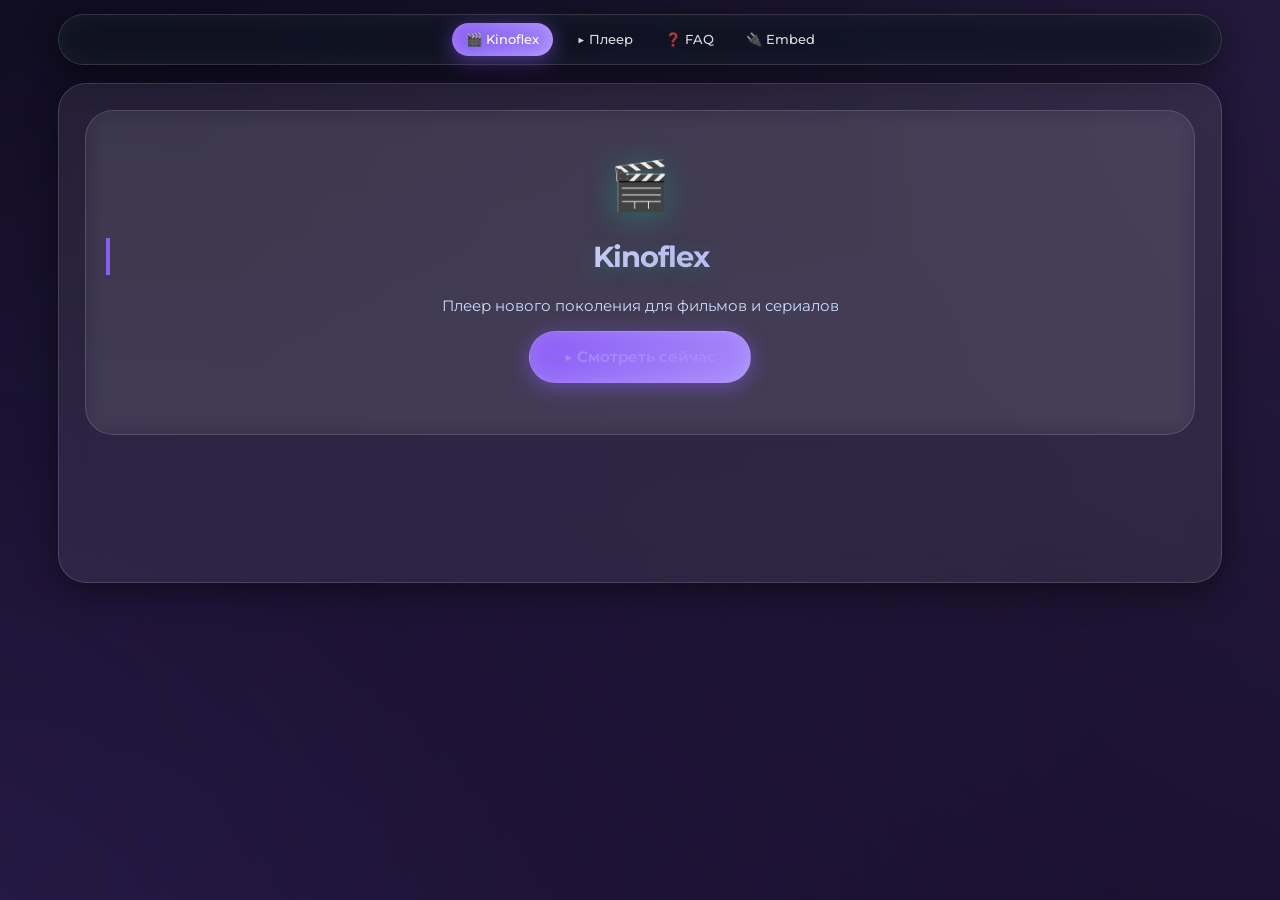
<file: index.html>
<!DOCTYPE html>
<html lang="ru">
<head>
<meta charset="UTF-8">
<meta name="viewport" content="width=device-width, initial-scale=1.0, maximum-scale=1.0, user-scalable=yes">
<meta name="description" content="Kinoflex — Kinoflex — быстрый плеер фильмов и сериалов. Новый дизайн, без лишнего.">
<meta name="keywords" content="кино онлайн, сериалы онлайн, фильмы бесплатно, kinobox">
<meta property="og:title" content="Kinoflex — Кино и сериалы онлайн">
<meta property="og:description" content="Быстрый плеер для фильмов и сериалов. Без регистрации.">
<meta property="og:type" content="website">
<title>Kinoflex — Кино и сериалы онлайн</title>
<link rel="preconnect" href="https://fonts.googleapis.com">
<link href="https://fonts.googleapis.com/css2?family=Montserrat:wght@400;500;600;700&display=swap" rel="stylesheet">
<style>
/* ===========================
   GLASSMORPHISM STYLE - Kinoflex
   Стиль "Жидкое Стекло" - Зеленая гамма
=========================== */
*,*::before,*::after{margin:0;padding:0;box-sizing:border-box}
:root{
  --bg:#0c0a1a;--bg-card:rgba(20,15,40,0.65);--bg-deep:rgba(10,8,25,0.85);
  --border:rgba(255,255,255,0.12);--border2:rgba(255,255,255,0.08);
  --accent:#8b5cf6;--accent2:#a78bfa;
  --text:#ffffff;--dim:rgba(255,255,255,0.85);--muted:rgba(255,255,255,0.5);
  --r-lg:28px;--r-md:20px;--r-sm:12px;--r-pill:60px;
  --glass-bg:rgba(255,255,255,0.08);
  --glass-border:rgba(255,255,255,0.15);
  --glass-shadow:0 8px 32px rgba(0,0,0,0.45);
  --glass-blur:blur(18px);
  --glow:rgba(139,92,246,0.5);
}
html{scroll-behavior:smooth}
body{font-family:'Montserrat',sans-serif;background:linear-gradient(135deg,#0c0a1a,#1a0f2e);color:var(--text);line-height:1.6;min-height:100vh;overflow-x:hidden}
body::before{content:'';position:fixed;top:-50%;left:-50%;width:200%;height:200%;background:radial-gradient(circle at 20% 80%,rgba(139,92,246,0.18),transparent 50%),radial-gradient(circle at 80% 20%,rgba(167,139,250,0.12),transparent 50%);pointer-events:none;z-index:-1;animation:gfm 15s ease-in-out infinite alternate}
@keyframes gfm{from{transform:translate(0,0)}to{transform:translate(-2%,2%)}}

/* ===========================
   LAYOUT
=========================== */
.wrapper{max-width:1200px;margin:0 auto;padding:14px 18px 60px}

/* ===========================
   NAV - Glass Style
=========================== */
.nav{
  display:flex;align-items:center;flex-wrap:wrap;gap:4px;
  justify-content:center;margin-bottom:18px;
  background:rgba(15,20,34,0.7);backdrop-filter:var(--glass-blur);-webkit-backdrop-filter:var(--glass-blur);
  padding:8px 14px;border-radius:var(--r-pill);border:1px solid var(--glass-border);
  position:sticky;top:8px;z-index:100;
  box-shadow:var(--glass-shadow),inset 0 0 30px rgba(255,255,255,0.05);
}
.nav-logo{font-weight:700;font-size:1rem;color:#fff!important;margin-right:6px;text-decoration:none;text-shadow:0 2px 10px rgba(99,102,241,0.5)}
.nav a{
  color:var(--dim);text-decoration:none;font-weight:500;font-size:.82rem;
  padding:6px 14px;border-radius:var(--r-pill);transition:.25s cubic-bezier(0.4,0,0.2,1);white-space:nowrap;
  position:relative;overflow:hidden;
}
.nav a::before{content:'';position:absolute;top:0;left:-100%;width:100%;height:100%;background:linear-gradient(90deg,transparent,rgba(255,255,255,0.15),transparent);transition:left .4s}
.nav a:hover::before{left:100%}
.nav a:hover{background:rgba(16,185,129,0.25);color:#fff;box-shadow:0 4px 15px rgba(16,185,129,0.3)}
.nav a.active{background:linear-gradient(135deg,var(--accent),var(--accent2));color:#fff;box-shadow:0 4px 20px var(--glow),inset 0 0 15px rgba(255,255,255,0.2)}

/* ===========================
   CONTAINER - Glass Card
=========================== */
.box{
  background:var(--glass-bg);backdrop-filter:var(--glass-blur);-webkit-backdrop-filter:var(--glass-blur);
  border-radius:var(--r-lg);padding:26px;min-height:500px;
  box-shadow:var(--glass-shadow);border:1px solid var(--glass-border);
}

/* ===========================
   PAGES
=========================== */
.page{display:none;animation:fp .2s ease}
.page.on{display:block}
@keyframes fp{from{opacity:0;transform:translateY(7px)}to{opacity:1;transform:none}}

/* ===========================
   PLAYER - Glass Style
=========================== */
.ph{display:flex;justify-content:space-between;align-items:center;flex-wrap:wrap;gap:10px;margin-bottom:16px;padding-bottom:14px;border-bottom:1px solid var(--border)}
.ph h2{font-size:1.25rem;font-weight:600;background:linear-gradient(135deg,#fff,var(--accent2));-webkit-background-clip:text;background-clip:text;color:transparent;text-shadow:0 2px 15px rgba(16,185,129,0.3)}
.badge{background:rgba(26,50,40,0.8);backdrop-filter:blur(10px);padding:5px 14px;border-radius:var(--r-pill);font-size:.78rem;font-family:monospace;color:#86efac;border:1px solid var(--glass-border);box-shadow:0 4px 15px rgba(0,0,0,0.3)}
#playerBox{
  width:100%;border-radius:var(--r-md);overflow:hidden;
  background:rgba(0,0,0,0.3);backdrop-filter:blur(10px);min-height:460px;
  box-shadow:inset 0 0 50px rgba(0,0,0,0.5),0 10px 40px rgba(0,0,0,0.4);border:1px solid var(--glass-border);
}
.hint{margin-top:14px;background:var(--bg-deep);border-radius:var(--r-sm);padding:11px 16px;font-size:12px;text-align:center;color:var(--muted);border:1px solid var(--border2);backdrop-filter:blur(10px)}
.hint code{background:rgba(16,185,129,0.2);padding:2px 8px;border-radius:6px;color:#86efac;font-family:monospace;border:1px solid rgba(16,185,129,0.3)}

/* ===========================
   LANDING - Glass Hero
=========================== */
.hero{text-align:center;padding:36px 20px 44px;background:rgba(255,255,255,0.03);border-radius:var(--r-lg);border:1px solid var(--glass-border);backdrop-filter:blur(10px)}
.hero-icon{font-size:3rem;margin-bottom:14px;filter:drop-shadow(0 4px 15px rgba(16,185,129,0.4))}
.hero h1{font-size:2.6rem;font-weight:700;background:linear-gradient(135deg,#fff,var(--accent2));-webkit-background-clip:text;background-clip:text;color:transparent;margin-bottom:10px;letter-spacing:-1px;text-shadow:0 4px 20px rgba(16,185,129,0.3)}
.hero p{font-size:1rem;color:var(--dim);margin-bottom:28px}
.btn{display:inline-block;background:linear-gradient(135deg,var(--accent),var(--accent2));color:#fff;text-decoration:none;padding:13px 34px;border-radius:var(--r-pill);font-weight:600;font-size:.95rem;box-shadow:0 4px 20px var(--glow),inset 0 0 20px rgba(255,255,255,0.15);transition:.25s cubic-bezier(0.4,0,0.2,1);position:relative;overflow:hidden;border:1px solid var(--glass-border)}
.btn::before{content:'';position:absolute;top:0;left:-100%;width:100%;height:100%;background:linear-gradient(90deg,transparent,rgba(255,255,255,0.2),transparent);transition:left .5s}
.btn:hover::before{left:100%}
.btn:hover{background:linear-gradient(135deg,var(--accent2),#a5b4fc);transform:translateY(-3px);box-shadow:0 8px 30px var(--glow),inset 0 0 25px rgba(255,255,255,0.2)}

.grid{display:grid;grid-template-columns:repeat(auto-fit,minmax(210px,1fr));gap:14px;margin-bottom:36px}
.card{background:var(--glass-bg);border:1px solid var(--glass-border);border-radius:var(--r-md);padding:20px;transition:.25s cubic-bezier(0.4,0,0.2,1);backdrop-filter:blur(10px);box-shadow:0 4px 20px rgba(0,0,0,0.3)}
.card:hover{border-color:var(--accent);transform:translateY(-4px);box-shadow:0 8px 30px var(--glow),inset 0 0 20px rgba(16,185,129,0.1)}
.card-icon{font-size:1.7rem;margin-bottom:10px;filter:drop-shadow(0 2px 10px rgba(16,185,129,0.3))}
.card h3{font-size:.93rem;font-weight:600;margin-bottom:7px;color:#fff}
.card p{font-size:.82rem;color:var(--dim)}

.howto{background:var(--bg-deep);border-radius:var(--r-md);padding:24px;border:1px solid var(--glass-border);backdrop-filter:blur(10px);box-shadow:var(--glass-shadow)}
.howto h2{font-size:1.2rem;color:var(--dim);margin-bottom:18px}
.steps{display:flex;flex-direction:column;gap:14px}
.step{display:flex;align-items:flex-start;gap:14px}
.sn{min-width:34px;height:34px;background:linear-gradient(135deg,var(--accent),var(--accent2));border-radius:50%;display:flex;align-items:center;justify-content:center;font-weight:700;font-size:.85rem;flex-shrink:0;box-shadow:0 4px 15px var(--glow)}
.step p{font-size:.87rem;color:var(--dim);padding-top:6px}
.step code{background:rgba(16,185,129,0.2);padding:2px 8px;border-radius:6px;color:#86efac;font-family:monospace;border:1px solid rgba(16,185,129,0.3)}

/* ===========================
   EMBED PAGE - Glass Style
=========================== */
.embed-hero{background:linear-gradient(135deg,rgba(15,40,30,0.8),rgba(10,26,20,0.8));border-radius:var(--r-md);padding:28px;margin-bottom:22px;border:1px solid var(--glass-border);backdrop-filter:blur(15px);box-shadow:var(--glass-shadow)}
.embed-hero h2{font-size:1.4rem;font-weight:700;margin-bottom:10px;background:linear-gradient(135deg,#fff,var(--accent2));-webkit-background-clip:text;background-clip:text;color:transparent}
.embed-hero p{color:var(--dim);font-size:.9rem}
.embed-methods{display:grid;grid-template-columns:repeat(auto-fit,minmax(260px,1fr));gap:16px;margin-bottom:22px}
.em{background:var(--glass-bg);border:1px solid var(--glass-border);border-radius:var(--r-md);padding:20px;backdrop-filter:blur(10px);transition:.2s}
.em:hover{border-color:var(--accent);box-shadow:0 6px 25px rgba(16,185,129,0.2)}
.em-badge{display:inline-block;background:linear-gradient(135deg,var(--accent),var(--accent2));color:#fff;font-size:.7rem;font-weight:700;padding:2px 10px;border-radius:20px;margin-bottom:12px;letter-spacing:.5px;box-shadow:0 2px 10px var(--glow)}
.em h3{font-size:1rem;font-weight:600;margin-bottom:8px;color:#fff}
.em p{font-size:.83rem;color:var(--dim);margin-bottom:12px}
.copy-wrap{position:relative}
.code{
  background:rgba(5,16,10,0.8);border:1px solid var(--border);border-radius:10px;
  padding:14px 16px;font-family:'Courier New',monospace;font-size:.78rem;color:#86efac;
  line-height:1.8;overflow-x:auto;white-space:pre;margin-top:10px;
  padding-right:52px;backdrop-filter:blur(8px);
}
.copy-btn{
  position:absolute;top:8px;right:8px;background:rgba(30,52,42,0.8);border:1px solid var(--border);
  color:var(--dim);font-size:.7rem;padding:4px 10px;border-radius:8px;cursor:pointer;
  transition:.2s;font-family:'Montserrat',sans-serif;backdrop-filter:blur(8px);
}
.copy-btn:hover{background:var(--accent);color:#fff;box-shadow:0 4px 15px var(--glow)}
.copy-btn.ok{background:#166534;color:#4ade80;border-color:#166534}

.embed-demo{background:var(--glass-bg);border-radius:var(--r-md);padding:22px;border:1px solid var(--glass-border);margin-bottom:20px;backdrop-filter:blur(10px)}
.embed-demo h3{font-size:1rem;font-weight:600;margin-bottom:8px;color:var(--dim)}
#demoKpInput{
  background:rgba(17,34,24,0.8);border:1px solid var(--border);color:var(--text);
  padding:9px 14px;border-radius:10px;font-family:'Montserrat',sans-serif;
  font-size:.88rem;width:180px;outline:none;backdrop-filter:blur(8px);
}
#demoKpInput:focus{border-color:var(--accent);box-shadow:0 0 15px rgba(16,185,129,0.3)}
#demoGenBtn{
  background:linear-gradient(135deg,var(--accent),var(--accent2));color:#fff;border:none;padding:9px 20px;
  border-radius:10px;cursor:pointer;font-weight:600;font-size:.85rem;
  font-family:'Montserrat',sans-serif;margin-left:8px;transition:.2s;
  box-shadow:0 4px 15px var(--glow);
}
#demoGenBtn:hover{background:linear-gradient(135deg,var(--accent2),#6ee7b7);transform:translateY(-2px);box-shadow:0 6px 20px var(--glow)}
#demoOutput{margin-top:14px}

/* ===========================
   TYPOGRAPHY (info pages)
=========================== */
.page h1{font-size:1.8rem;font-weight:700;margin-bottom:20px;padding-left:18px;border-left:4px solid var(--accent);line-height:1.3;background:linear-gradient(135deg,#fff,var(--accent2));-webkit-background-clip:text;background-clip:text;color:transparent}
.page h2{font-size:1.15rem;font-weight:600;color:var(--dim);margin:26px 0 10px}
.page p{color:#cddcff;margin-bottom:12px;font-size:.91rem}
.page ul,.page ol{margin-left:22px;margin-bottom:16px;color:#cddcff;font-size:.91rem}
.page li{margin-bottom:5px}
.page a{color:var(--accent2);text-decoration:none;transition:.2s}
.page a:hover{color:#fff;text-shadow:0 0 10px var(--glow)}
code{background:rgba(16,185,129,0.2);padding:2px 8px;border-radius:6px;font-family:monospace;font-size:.84em;color:#86efac;border:1px solid rgba(16,185,129,0.3)}
.codeblock{background:rgba(5,16,10,0.8);border:1px solid var(--border);border-radius:10px;padding:16px 18px;font-family:'Courier New',monospace;font-size:.8rem;color:#86efac;line-height:1.85;margin:12px 0 20px;overflow-x:auto;white-space:pre;backdrop-filter:blur(8px)}
.fcard{background:var(--glass-bg);border-radius:var(--r-md);padding:16px 20px;margin-bottom:12px;border:1px solid var(--glass-border);transition:.2s;backdrop-filter:blur(10px)}
.fcard:hover{border-color:var(--accent);box-shadow:0 6px 20px rgba(16,185,129,0.2)}
.fq{font-weight:600;color:var(--accent2);margin-bottom:7px;font-size:.92rem}
.fa{color:#cddcff;font-size:.86rem;line-height:1.65}
table{width:100%;border-collapse:collapse;font-size:.85rem;margin:12px 0 20px}
th{background:rgba(17,34,24,0.8);padding:9px 13px;text-align:left;color:var(--dim);font-weight:600;border-bottom:1px solid var(--border);backdrop-filter:blur(8px)}
td{padding:9px 13px;border-bottom:1px solid var(--border2);color:#cddcff;vertical-align:top}
tr:last-child td{border-bottom:none}
hr{border:none;border-top:1px solid var(--border2);margin:22px 0}

/* ===========================
   FOOTER - Glass Style
=========================== */
.footer{margin-top:32px;text-align:center;padding-top:22px;border-top:1px solid var(--border2)}
.footer-links{display:flex;justify-content:center;flex-wrap:wrap;gap:18px;margin-bottom:12px}
.footer-links a{color:var(--muted);text-decoration:none;font-size:.8rem;transition:.2s}
.footer-links a:hover{color:var(--dim);text-shadow:0 0 8px rgba(255,255,255,0.3)}
.footer p{font-size:.73rem;color:var(--muted)}

/* ===========================
   RESPONSIVE
=========================== */
@media(max-width:680px){
  .wrapper{padding:10px 11px 40px}
  .box{padding:14px}
  .nav{padding:7px 10px}
  .nav a{padding:5px 10px;font-size:.74rem}
  .nav-logo{display:none}
  .hero h1{font-size:1.9rem}
  #playerBox{min-height:240px}
  .grid{grid-template-columns:1fr 1fr}
  .embed-methods{grid-template-columns:1fr}
}
@media(max-width:420px){
  .grid{grid-template-columns:1fr}
}

/* ===========================
   COOKIE BANNER - Glass Style
=========================== */
.cookie-banner{
  position:fixed;bottom:16px;left:50%;transform:translateX(-50%);
  width:calc(100% - 32px);max-width:520px;
  background:rgba(10,30,20,0.85);backdrop-filter:var(--glass-blur);-webkit-backdrop-filter:var(--glass-blur);
  border-radius:var(--r-lg);padding:18px 20px;
  border:1px solid var(--glass-border);box-shadow:var(--glass-shadow),0 10px 40px rgba(0,0,0,0.5);
  z-index:9999;display:none;animation:slideUp .3s ease;
}
.cookie-banner.show{display:block}
@keyframes slideUp{from{opacity:0;transform:translate(-50%,30px)}to{opacity:1;transform:translate(-50%,0)}}
.cookie-content{display:flex;align-items:flex-start;gap:14px;margin-bottom:14px}
.cookie-icon{font-size:2rem;flex-shrink:0;filter:drop-shadow(0 2px 8px rgba(16,185,129,0.4))}
.cookie-text h4{font-size:.95rem;font-weight:600;color:#fff;margin-bottom:6px;background:linear-gradient(135deg,#fff,var(--accent2));-webkit-background-clip:text;background-clip:text;color:transparent}
.cookie-text p{font-size:.78rem;color:var(--dim);line-height:1.5;margin:0}
.cookie-text a{color:var(--accent2);text-decoration:none;transition:.2s}
.cookie-text a:hover{color:#fff;text-shadow:0 0 8px var(--glow)}
.cookie-buttons{display:flex;gap:10px;justify-content:flex-end}
.cookie-btn{
  padding:9px 20px;border-radius:var(--r-pill);font-size:.8rem;font-weight:600;
  font-family:'Montserrat',sans-serif;cursor:pointer;transition:.25s cubic-bezier(0.4,0,0.2,1);
  border:1px solid var(--glass-border);
}
.cookie-btn-primary{
  background:linear-gradient(135deg,var(--accent),var(--accent2));color:#fff;
  box-shadow:0 4px 15px var(--glow);
}
.cookie-btn-primary:hover{
  transform:translateY(-2px);box-shadow:0 6px 20px var(--glow);
}
.cookie-btn-secondary{
  background:rgba(255,255,255,0.08);color:var(--dim);
  backdrop-filter:blur(10px);-webkit-backdrop-filter:blur(10px);
}
.cookie-btn-secondary:hover{
  background:rgba(255,255,255,0.15);color:#fff;
}
@media(max-width:680px){
  .cookie-banner{width:calc(100% - 20px);bottom:10px;padding:14px 16px}
  .cookie-content{gap:10px}
  .cookie-icon{font-size:1.7rem}
  .cookie-text h4{font-size:.85rem}
  .cookie-text p{font-size:.72rem}
  .cookie-buttons{flex-wrap:wrap}
  .cookie-btn{padding:7px 16px;font-size:.75rem}
}
</style>
</head>
<body>
<div class="wrapper">

<!-- NAV -->
<nav class="nav">
  <a href="#/" class="nav-logo">🎬 Kinoflex</a>
  <a href="#/player" data-p="player">▶ Плеер</a>
  <a href="#/faq"    data-p="faq">❓ FAQ</a>
  <a href="#/embed"  data-p="embed">🔌 Embed</a>
</nav>

<!-- COOKIE BANNER -->
<div id="cookieBanner" class="cookie-banner">
  <div class="cookie-content">
    <div class="cookie-icon">🍪</div>
    <div class="cookie-text">
      <h4>Мы используем cookie</h4>
      <p>Для улучшения работы сайта и анализа трафика мы используем файлы cookie. Продолжая использовать сайт, вы соглашаетесь с нашей <a href="#/privacy">политикой конфиденциальности</a>.</p>
    </div>
  </div>
  <div class="cookie-buttons">
    <button id="cookieAccept" class="cookie-btn cookie-btn-primary">Принять</button>
    <button id="cookieDecline" class="cookie-btn cookie-btn-secondary">Отклонить</button>
  </div>
</div>

<div class="box">

<!-- ===== PLAYER ===== -->
<div id="p-player" class="page">
  <div class="ph">
    <h2 id="playerTitle">🎥 Kinoflex Плеер</h2>
    <div class="badge" id="kpBadge">ID: —</div>
  </div>
  <div id="playerBox"></div>
  <div class="hint">
    💡 Адресная строка: <code>#/films/1234567</code> или <code>#/serials/1234567</code>
  </div>
</div>

<!-- ===== LANDING ===== -->
<div id="p-landing" class="page on">
  <div class="hero">
    <div class="hero-icon">🎬</div>
    <h1>Kinoflex</h1>
    <p>Плеер нового поколения для фильмов и сериалов</p>
    <a href="#/player" class="btn">▶ Смотреть сейчас</a>
    </div>
  </div>
</div>

<!-- ===== FAQ ===== -->
<div id="p-faq" class="page">
  <h1>Часто задаваемые вопросы</h1>
  <div class="fcard"><div class="fq">❓ Как найти ID фильма на Кинопоиске?</div><div class="fa">Откройте страницу фильма на kinopoisk.ru. В адресной строке будет ссылка вида <code>kinopoisk.ru/film/12345/</code> — число <strong>12345</strong> и есть ID.</div></div>
  <div class="fcard"><div class="fq">❓ Как открыть фильм через Kinoplayer?</div><div class="fa">Введите в адресную строку: <code>kinoflex.app/#/films/ID</code> для фильма или <code>kinoflex.app/#/serials/ID</code> для сериала.</div></div>
  <div class="fcard"><div class="fq">❓ Почему плеер не загружается?</div><div class="fa">Убедитесь что ID корректное число. Попробуйте: 1) сменить источник в меню плеера, 2) отключить блокировщик рекламы, 3) очистить кэш, 4) другой браузер.</div></div>
  <div class="fcard"><div class="fq">❓ Нужна ли регистрация?</div><div class="fa">Нет. Kinoplayer полностью бесплатен, регистрация не требуется.</div></div>
  <div class="fcard"><div class="fq">❓ Работает ли на телефоне?</div><div class="fa">Да, интерфейс полностью адаптивен. Работает на iOS Safari и Android Chrome.</div></div>
  <div class="fcard"><div class="fq">❓ Как смотреть сериал по сериям?</div><div class="fa">При открытии сериала в плеере появляется меню выбора сезона и серии.</div></div>
  <div class="fcard"><div class="fq">❓ Как встроить плеер на свой сайт?</div><div class="fa">Смотрите раздел <a href="#/embed">🔌 Embed</a> — там всё подробно описано с готовыми примерами кода.</div></div>
  <div class="fcard"><div class="fq">❓ Что делать если ни один источник не работает?</div><div class="fa">Фильм может быть временно недоступен. Попробуйте зайти позже или поищите другой ID.</div></div>
</div>

<!-- ===== EMBED ===== -->
<div id="p-embed" class="page">
  <h1>Встроить плеер на сайт</h1>

  <div class="embed-hero">
    <h2>🔌 Kinoflex Embed</h2>
    <p>Добавьте плеер Kinoplayer на любой сайт за 30 секунд. Три варианта интеграции — выбери удобный.</p>
  </div>

  <!-- ГЕНЕРАТОР КОДА -->
  <div class="embed-demo">
    <h3>⚙️ Генератор кода</h3>
    <p style="font-size:.83rem;color:var(--muted);margin-bottom:10px">Введи ID Кинопоиска — получи готовый код</p>
    <div style="display:flex;flex-wrap:wrap;align-items:center;gap:8px">
      <input id="demoKpInput" type="number" placeholder="Например: 301" value="301">
      <button id="demoGenBtn">Сгенерировать</button>
    </div>
    <div id="demoOutput"></div>
  </div>

  <div class="embed-methods">
    <!-- Метод 1: Script -->
    <div class="em">
      <div class="em-badge">СПОСОБ 1</div>
      <h3>Через kinoplayer.js</h3>
      <p>Самый гибкий способ. Один скрипт — много плееров на странице.</p>
      <div class="copy-wrap">
        <pre class="code" id="code-script">&lt;div id="player"&gt;&lt;/div&gt;

&lt;script src="https://kinoflex.app/kinoplayer.js"&gt;&lt;/script&gt;
&lt;script&gt;
  kinobox('#player', {
    search: { kinopoisk: 301 }
  });
&lt;/script&gt;</pre>
        <button class="copy-btn" onclick="copyCode('code-script',this)">Копировать</button>
      </div>
    </div>

    <!-- Метод 2: iframe -->
    <div class="em">
      <div class="em-badge">СПОСОБ 2</div>
      <h3>Через &lt;iframe&gt;</h3>
      <p>Проще некуда — работает даже в конструкторах сайтов.</p>
      <div class="copy-wrap">
        <pre class="code" id="code-iframe">&lt;iframe
  src="https://kinoflex.app/embed/#301"
  width="100%"
  height="500"
  frameborder="0"
  allowfullscreen
  allow="autoplay; fullscreen"
&gt;&lt;/iframe&gt;</pre>
        <button class="copy-btn" onclick="copyCode('code-iframe',this)">Копировать</button>
      </div>
    </div>
  </div>





</div><!-- /wrapper -->

<script src="https://code.jquery.com/jquery-3.7.1.min.js"></script>
<script src="kinoplayer.js"></script>
<script>
(function(){
  var proxies = [
    window.location.origin
  ];

  function normalize(base){
    return base.replace(/\/$/, "") + "/kinoplayer.js";
  }

  function loadScript(url, onOk, onErr){
    var s = document.createElement("script");
    s.src = url;
    s.async = true;
    s.onload = onOk;
    s.onerror = onErr;
    document.head.appendChild(s);
  }

  function loadFrom(i){
    if(i >= proxies.length){
      console.error("[Kinoplayer] Не удалось загрузить ни с одного прокси.");
      return;
    }
    var src = normalize(proxies[i]);
    loadScript(src, function(){
      console.info("[Kinoplayer] загружен:", src);
    }, function(){
      loadFrom(i + 1);
    });
  }

  loadFrom(0);
})();
</script>
<script src="ad.js"></script>
<script src="titlename.js"></script>
<script>
/* ===========================
   HASH ROUTER
   Работает на любом хостинге.
   Обновление страницы = всегда ок.
=========================== */
(function($){
  var PAGES = ['player','landing','faq','embed','docs','terms','privacy'];
  var playerInited = false;
  var lastKpId = null;

  /* --- парсим хэш --- */
  function parseHash(){
    var h = window.location.hash.replace(/^#\/?/,''); // убираем # и /
    // /films/301 или /serials/301
    var m = h.match(/^(films|serials)\/(\d+)/i);
    if(m) return {page:'player', type:m[1].toLowerCase(), id:parseInt(m[2],10)};
    // просто название страницы
    if(PAGES.indexOf(h) !== -1) return {page:h};
    // player без ID
    if(h==='player') return {page:'player', type:'films', id:301};
    return {page:'landing'};
  }

  /* --- показываем страницу --- */
  function showPage(pageId){
    $('.page').removeClass('on');
    $('#p-'+pageId).addClass('on');
    $('.nav a').removeClass('active');
    $('.nav a[data-p="'+pageId+'"]').addClass('active');
    if(pageId==='landing') $('.nav-logo').addClass('active');
    else $('.nav-logo').removeClass('active');
    window.scrollTo({top:0,behavior:'smooth'});
  }

  /* --- инициализация плеера --- */
  function initPlayer(kpId){
    if(!kpId || isNaN(kpId)) return;
    showPage('player');
    $('#kpBadge').text('ID: '+kpId);
    var $box = $('#playerBox');

    if(lastKpId === kpId && playerInited) return; // не перезапускать тот же
    lastKpId = kpId;
    playerInited = false;
    $box.empty().html('<div style="padding:60px 20px;text-align:center;color:#6a78a3;font-size:13px">⏳ Загрузка...</div>');

    function tryInit(startTs){
      if(typeof window.kinobox==='function'){
        $box.empty();
        try{
          window.kinobox('#playerBox', {search:{kinopoisk:kpId}});
          playerInited = true;
          if(window.kinoboxTitleName) window.kinoboxTitleName.update(kpId);
        }catch(e){
          console.error('[Kinoplayer]',e);
          $box.html('<div style="padding:50px 20px;text-align:center;color:#fca5a5;font-size:13px">⚠️ Ошибка плеера. Обновите страницу.</div>');
        }
        return;
      }

      var elapsed = Date.now() - startTs;
      if(elapsed < 30000){
        setTimeout(function(){tryInit(startTs);},250);
      } else {
        $box.html(
          '<div style="padding:50px 20px;text-align:center;color:#fca5a5;font-size:13px">'+
          '⚠️ Плеер долго отвечает. Это не всегда проблема интернета — попробуйте отключить блокировщик рекламы и нажать «Повторить».<br><br>'+
          '<button id="retryPlayerBtn" style="background:#3b5bdb;color:#fff;border:0;border-radius:8px;padding:8px 14px;cursor:pointer">Повторить</button>'+
          '</div>'
        );
        $('#retryPlayerBtn').one('click', function(){
          $box.html('<div style="padding:60px 20px;text-align:center;color:#6a78a3;font-size:13px">⏳ Повторная загрузка...</div>');
          setTimeout(function(){tryInit(Date.now());},100);
        });
      }
    }
    tryInit(Date.now());
  }

  /* --- роут --- */
  function route(){
    var r = parseHash();
    if(r.page==='player' && r.id){
      initPlayer(r.id);
    } else {
      showPage(r.page);
    }
  }

  /* --- слушаем хэш --- */
  window.addEventListener('hashchange', route);

  /* --- генератор embed-кода --- */
  function genEmbedCode(kpId){
    var domain = window.location.origin;
    var scriptCode =
      '<div id="player"></div>\n\n'+
      '<script src="'+domain+'/kinoplayer.js"><\/script>\n'+
      '<script>\n'+
      '  kinobox(\'#player\', {\n'+
      '    search: { kinopoisk: '+kpId+' }\n'+
      '  });\n'+
      '<\/script>';
    var iframeCode =
      '<iframe\n'+
      '  src="'+domain+'/embed/#'+kpId+'"\n'+
      '  width="100%"\n'+
      '  height="500"\n'+
      '  frameborder="0"\n'+
      '  allowfullscreen\n'+
      '  allow="autoplay; fullscreen"\n'+
      '></iframe>';
    return {script: scriptCode, iframe: iframeCode};
  }

  function updateDemoCodes(kpId){
    var c = genEmbedCode(kpId);
    // обновляем статичные блоки
    $('#code-script').text(c.script);
    $('#code-iframe').text(c.iframe);
    // динамический вывод
    $('#demoOutput').html(
      '<div style="margin-top:12px">' +
      '<div class="copy-wrap"><pre class="code" id="gen-script">'+escHtml(c.script)+'</pre><button class="copy-btn" onclick="copyCode(\'gen-script\',this)">Копировать</button></div>'+
      '<div style="margin-top:10px;font-size:.8rem;color:var(--muted)">iframe вариант:</div>'+
      '<div class="copy-wrap"><pre class="code" id="gen-iframe">'+escHtml(c.iframe)+'</pre><button class="copy-btn" onclick="copyCode(\'gen-iframe\',this)">Копировать</button></div>'+
      '</div>'
    );
  }

  function escHtml(s){return s.replace(/&/g,'&amp;').replace(/</g,'&lt;').replace(/>/g,'&gt;')}

  /* --- инит при загрузке --- */
  $(function(){
    // Если пришли на страницу с хэшем — роутим
    route();

    // Обновляем коды embed при загрузке страницы
    updateDemoCodes(301);

    // Кнопка генератора
    $('#demoGenBtn').on('click',function(){
      var v = parseInt($('#demoKpInput').val(),10);
      if(!v || isNaN(v)){alert('Введите корректный числовой ID');return;}
      updateDemoCodes(v);
    });
  });

})(jQuery);

/* --- копирование кода --- */
function copyCode(id, btn){
  var text = document.getElementById(id).textContent;
  navigator.clipboard.writeText(text).then(function(){
    btn.textContent='✓ Скопировано';
    btn.classList.add('ok');
    setTimeout(function(){btn.textContent='Копировать';btn.classList.remove('ok');},2000);
  }).catch(function(){
    // fallback
    var ta = document.createElement('textarea');
    ta.value=text;ta.style.position='fixed';ta.style.opacity='0';
    document.body.appendChild(ta);ta.select();
    document.execCommand('copy');document.body.removeChild(ta);
    btn.textContent='✓ Скопировано';btn.classList.add('ok');
    setTimeout(function(){btn.textContent='Копировать';btn.classList.remove('ok');},2000);
  });
}

/* ===========================
   COOKIE & ANALYTICS
=========================== */
(function(){
  function setCookie(name, value, days){
    var expires = "";
    if(days){
      var date = new Date();
      date.setTime(date.getTime() + (days*24*60*60*1000));
      expires = "; expires=" + date.toUTCString();
    }
    document.cookie = name + "=" + (value || "") + expires + "; path=/; SameSite=Lax";
  }
  function getCookie(name){
    var nameEQ = name + "=";
    var ca = document.cookie.split(';');
    for(var i=0;i < ca.length;i++){
      var c = ca[i];
      while (c.charAt(0)==' ') c = c.substring(1,c.length);
      if(c.indexOf(nameEQ) == 0) return c.substring(nameEQ.length,c.length);
    }
    return null;
  }
  function generateId(){
    return 'kp_' + Math.random().toString(36).substr(2,9) + '_' + Date.now().toString(36);
  }
  
  // Инициализация пользователя
  var userId = getCookie('kp_user_id');
  if(!userId){
    userId = generateId();
    setCookie('kp_user_id', userId, 365);
  }
  
  // Собираем данные о сессии
  var sessionId = getCookie('kp_session_id');
  if(!sessionId){
    sessionId = generateId();
    setCookie('kp_session_id', sessionId, 1);
  }
  
  // Сохраняем первый визит
  if(!getCookie('kp_first_visit')){
    setCookie('kp_first_visit', new Date().toISOString(), 365);
  }
  
  // Последний визит
  setCookie('kp_last_visit', new Date().toISOString(), 30);
  
  // Предпочтения
  var prefs = {
    theme: getCookie('kp_theme') || 'dark',
    lang: getCookie('kp_lang') || 'ru'
  };
  setCookie('kp_theme', prefs.theme, 365);
  setCookie('kp_lang', prefs.lang, 365);
  
  console.log('[Kinoplayer] User initialized:', userId);
  
  // Cookie Banner Logic
  function showCookieBanner(){
    var consent = getCookie('kp_cookie_consent');
    if(!consent){
      setTimeout(function(){
        var banner = document.getElementById('cookieBanner');
        if(banner) banner.classList.add('show');
      }, 1500);
    }
  }
  
  function acceptCookies(){
    setCookie('kp_cookie_consent', 'accepted', 365);
    hideCookieBanner();
  }
  
  function declineCookies(){
    setCookie('kp_cookie_consent', 'declined', 365);
    hideCookieBanner();
  }
  
  function hideCookieBanner(){
    var banner = document.getElementById('cookieBanner');
    if(banner){
      banner.classList.remove('show');
      setTimeout(function(){
        banner.style.display = 'none';
      }, 300);
    }
  }
  
  // Initialize cookie banner
  document.addEventListener('DOMContentLoaded', function(){
    showCookieBanner();
    
    var acceptBtn = document.getElementById('cookieAccept');
    var declineBtn = document.getElementById('cookieDecline');
    
    if(acceptBtn){
      acceptBtn.addEventListener('click', acceptCookies);
    }
    if(declineBtn){
      declineBtn.addEventListener('click', declineCookies);
    }
  });
})();
</script>
</body>
</html>
</file>
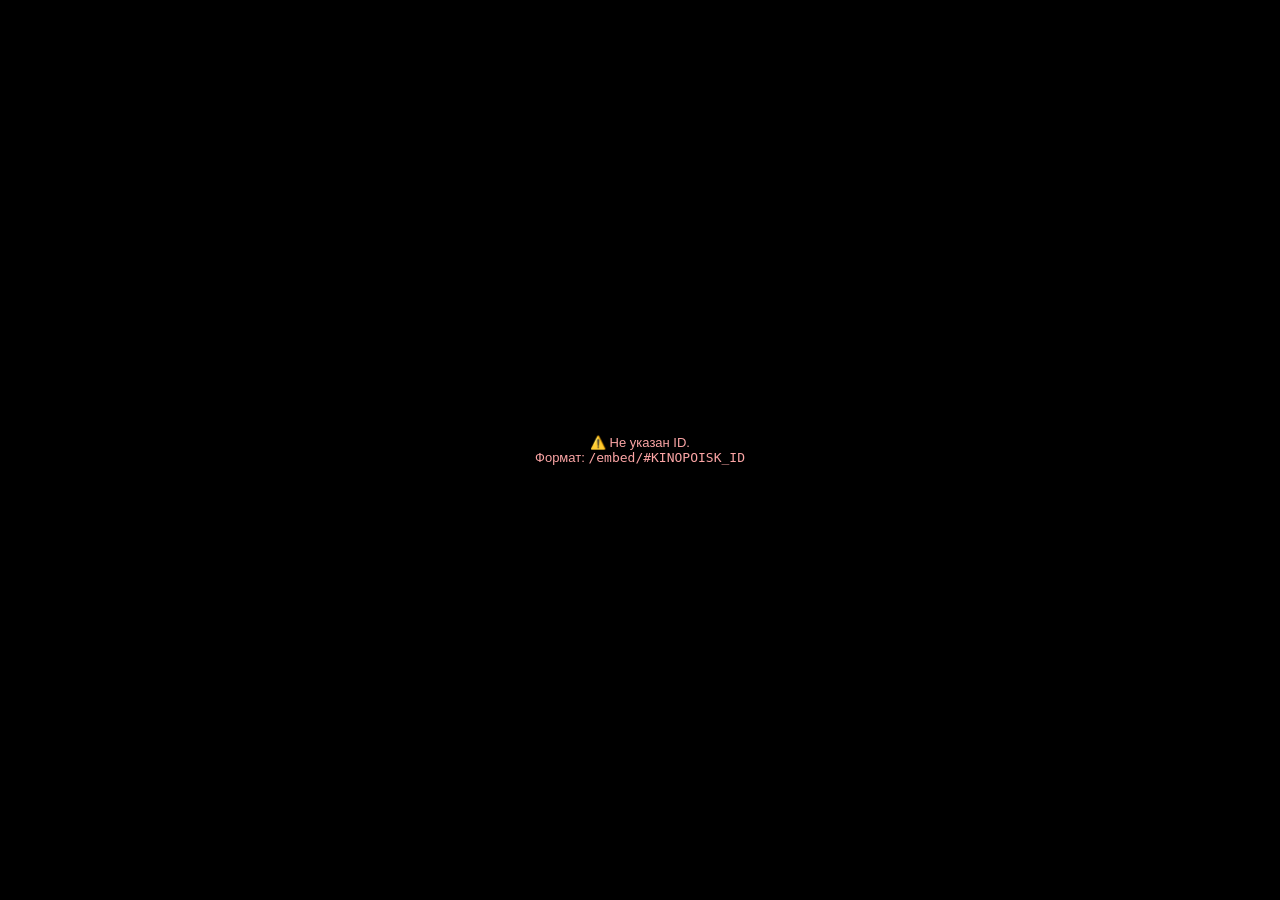
<file: embed.html>
<!DOCTYPE html>
<html lang="ru">
<head>
<meta charset="UTF-8">
<meta name="viewport" content="width=device-width, initial-scale=1.0">
<title>Kinoflex Player</title>
<style>
*{margin:0;padding:0;box-sizing:border-box}
html,body{width:100%;height:100%;background:#000;overflow:hidden}
#embedBox{
  width:100%;height:100vh;
  display:flex;align-items:center;justify-content:center;
}
.loader{color:#6a78a3;font-family:sans-serif;font-size:14px;text-align:center}
.err{color:#fca5a5;font-family:sans-serif;font-size:13px;text-align:center;padding:20px}
/* kinobox frame override — занять весь экран */
.kinobox__wrapper{border-radius:0!important}
iframe{border:none!important}

/* COOKIE BANNER - Glass Style */
.cookie-banner{
  position:fixed;bottom:16px;left:50%;transform:translateX(-50%);
  width:calc(100% - 32px);max-width:520px;
  background:rgba(10,30,20,0.85);backdrop-filter:blur(18px);-webkit-backdrop-filter:blur(18px);
  border-radius:20px;padding:18px 20px;
  border:1px solid rgba(16,185,129,0.2);box-shadow:0 8px 32px rgba(0,0,0,0.4),0 10px 40px rgba(0,0,0,0.5);
  z-index:9999;display:none;animation:slideUp .3s ease;
}
.cookie-banner.show{display:block}
@keyframes slideUp{from{opacity:0;transform:translate(-50%,30px)}to{opacity:1;transform:translate(-50%,0)}}
.cookie-content{display:flex;align-items:flex-start;gap:14px;margin-bottom:14px}
.cookie-icon{font-size:2rem;flex-shrink:0}
.cookie-text h4{font-size:.95rem;font-weight:600;color:#fff;margin-bottom:6px}
.cookie-text p{font-size:.78rem;color:rgba(255,255,255,0.85);line-height:1.5;margin:0}
.cookie-text a{color:#34d399;text-decoration:none}
.cookie-buttons{display:flex;gap:10px;justify-content:flex-end}
.cookie-btn{
  padding:9px 20px;border-radius:50px;font-size:.8rem;font-weight:600;
  font-family:'Montserrat',sans-serif;cursor:pointer;transition:.25s;border:1px solid rgba(255,255,255,0.15);
}
.cookie-btn-primary{
  background:linear-gradient(135deg,#10b981,#34d399);color:#fff;
  box-shadow:0 4px 15px rgba(16,185,129,0.5);
}
.cookie-btn-primary:hover{transform:translateY(-2px);box-shadow:0 6px 20px rgba(16,185,129,0.5);}
.cookie-btn-secondary{
  background:rgba(255,255,255,0.08);color:rgba(255,255,255,0.85);
  backdrop-filter:blur(10px);-webkit-backdrop-filter:blur(10px);
}
.cookie-btn-secondary:hover{background:rgba(255,255,255,0.15);color:#fff;}
@media(max-width:680px){
  .cookie-banner{width:calc(100% - 20px);bottom:10px;padding:14px 16px}
  .cookie-content{gap:10px}
  .cookie-icon{font-size:1.7rem}
  .cookie-text h4{font-size:.85rem}
  .cookie-text p{font-size:.72rem}
  .cookie-buttons{flex-wrap:wrap}
  .cookie-btn{padding:7px 16px;font-size:.75rem}
}
</style>
</head>
<body>
<div id="embedBox">
  <div class="loader">⏳ Загрузка плеера...</div>
</div>

<!-- COOKIE BANNER -->
<div id="cookieBanner" class="cookie-banner">
  <div class="cookie-content">
    <div class="cookie-icon">🍪</div>
    <div class="cookie-text">
      <h4>Мы используем cookie</h4>
      <p>Для улучшения работы сайта мы используем файлы cookie. Продолжая использовать сайт, вы соглашаетесь с нашей политикой конфиденциальности.</p>
    </div>
  </div>
  <div class="cookie-buttons">
    <button id="cookieAccept" class="cookie-btn cookie-btn-primary">Принять</button>
    <button id="cookieDecline" class="cookie-btn cookie-btn-secondary">Отклонить</button>
  </div>
</div>

<script src="https://code.jquery.com/jquery-3.7.1.min.js"></script>
<script>
(function(){
  var proxies = [
    "https://secure-272717.vercel.app",
    "https://secure-272717.tatnet.app",
    "https://secure-ridge-22999-537c838d4a8a.herokuapp.com",
    "https://proxy-video.vercel.app",
    window.location.origin
  ];

  function normalize(base){
    return base.replace(/\/$/, "") + "/kinoplayer.js";
  }

  function loadScript(url, onOk, onErr){
    var s = document.createElement("script");
    s.src = url;
    s.async = true;
    s.onload = onOk;
    s.onerror = onErr;
    document.head.appendChild(s);
  }

  function loadFrom(i){
    if(i >= proxies.length){
      console.error("[Kinoflex] Не удалось загрузить kinobox.js ни с одного прокси.");
      return;
    }
    var src = normalize(proxies[i]);
    loadScript(src, function(){
      console.info("[Kinoflex] загружен:", src);
    }, function(){
      loadFrom(i + 1);
    });
  }

  loadFrom(0);
})();
</script>

<script>
(function(){
  /* Читаем ID из хэша: /embed/#301 или /embed/#films/301 */
  function getKpId(){
    var h = window.location.hash.replace(/^#\/?/,'');
    var m = h.match(/^(?:films\/|serials\/)?(\d+)/i);
    return m ? parseInt(m[1],10) : null;
  }

  var kpId = getKpId();

  if(!kpId){
    document.getElementById('embedBox').innerHTML =
      '<div class="err">⚠️ Не указан ID.<br>Формат: <code>/embed/#KINOPOISK_ID</code></div>';
    return;
  }

  function showInitTimeoutError(){
    var box = document.getElementById('embedBox');
    box.innerHTML =
      '<div class="err">⚠️ Плеер долго отвечает. Это не всегда проблема интернета.<br>'+ 
      'Отключите блокировщик рекламы и попробуйте ещё раз.<br><br>'+ 
      '<button id="retryEmbedBtn" style="background:#3b5bdb;color:#fff;border:0;border-radius:8px;padding:8px 14px;cursor:pointer">Повторить</button></div>';

    var retryBtn = document.getElementById('retryEmbedBtn');
    if(retryBtn){
      retryBtn.addEventListener('click', function(){
        box.innerHTML = '<div class="loader">⏳ Повторная загрузка плеера...</div>';
        setTimeout(function(){tryInit(Date.now());},100);
      }, {once:true});
    }
  }

  function tryInit(startTs){
    if(typeof window.kinobox === 'function'){
      var box = document.getElementById('embedBox');
      box.innerHTML = '';
      box.id = 'kbPlayer';
      try{
        window.kinobox('#kbPlayer', {search:{kinopoisk: kpId}});
      }catch(e){
        box.innerHTML = '<div class="err">⚠️ Ошибка плеера: '+e.message+'</div>';
      }
      return;
    }

    var elapsed = Date.now() - startTs;
    if(elapsed < 30000){
      setTimeout(function(){tryInit(startTs);}, 250);
    } else {
      showInitTimeoutError();
    }
  }

  tryInit(Date.now());

  /* Обновляем при смене хэша */
  window.addEventListener('hashchange', function(){
    window.location.reload();
  });
  
  // Cookie Banner Logic for embed.html
  function setCookie(name, value, days){
    var expires = "";
    if(days){
      var date = new Date();
      date.setTime(date.getTime() + (days*24*60*60*1000));
      expires = "; expires=" + date.toUTCString();
    }
    document.cookie = name + "=" + (value || "") + expires + "; path=/; SameSite=Lax";
  }
  function getCookie(name){
    var nameEQ = name + "=";
    var ca = document.cookie.split(';');
    for(var i=0;i < ca.length;i++){
      var c = ca[i];
      while (c.charAt(0)==' ') c = c.substring(1,c.length);
      if(c.indexOf(nameEQ) == 0) return c.substring(nameEQ.length,c.length);
    }
    return null;
  }
  function showCookieBanner(){
    var consent = getCookie('kp_cookie_consent');
    if(!consent){
      setTimeout(function(){
        var banner = document.getElementById('cookieBanner');
        if(banner) banner.classList.add('show');
      }, 1500);
    }
  }
  function acceptCookies(){
    setCookie('kp_cookie_consent', 'accepted', 365);
    hideCookieBanner();
  }
  function declineCookies(){
    setCookie('kp_cookie_consent', 'declined', 365);
    hideCookieBanner();
  }
  function hideCookieBanner(){
    var banner = document.getElementById('cookieBanner');
    if(banner){
      banner.classList.remove('show');
      setTimeout(function(){
        banner.style.display = 'none';
      }, 300);
    }
  }
  document.addEventListener('DOMContentLoaded', function(){
    showCookieBanner();
    var acceptBtn = document.getElementById('cookieAccept');
    var declineBtn = document.getElementById('cookieDecline');
    if(acceptBtn) acceptBtn.addEventListener('click', acceptCookies);
    if(declineBtn) declineBtn.addEventListener('click', declineCookies);
  });
})();
</script>
</body>
</html>
</file>
